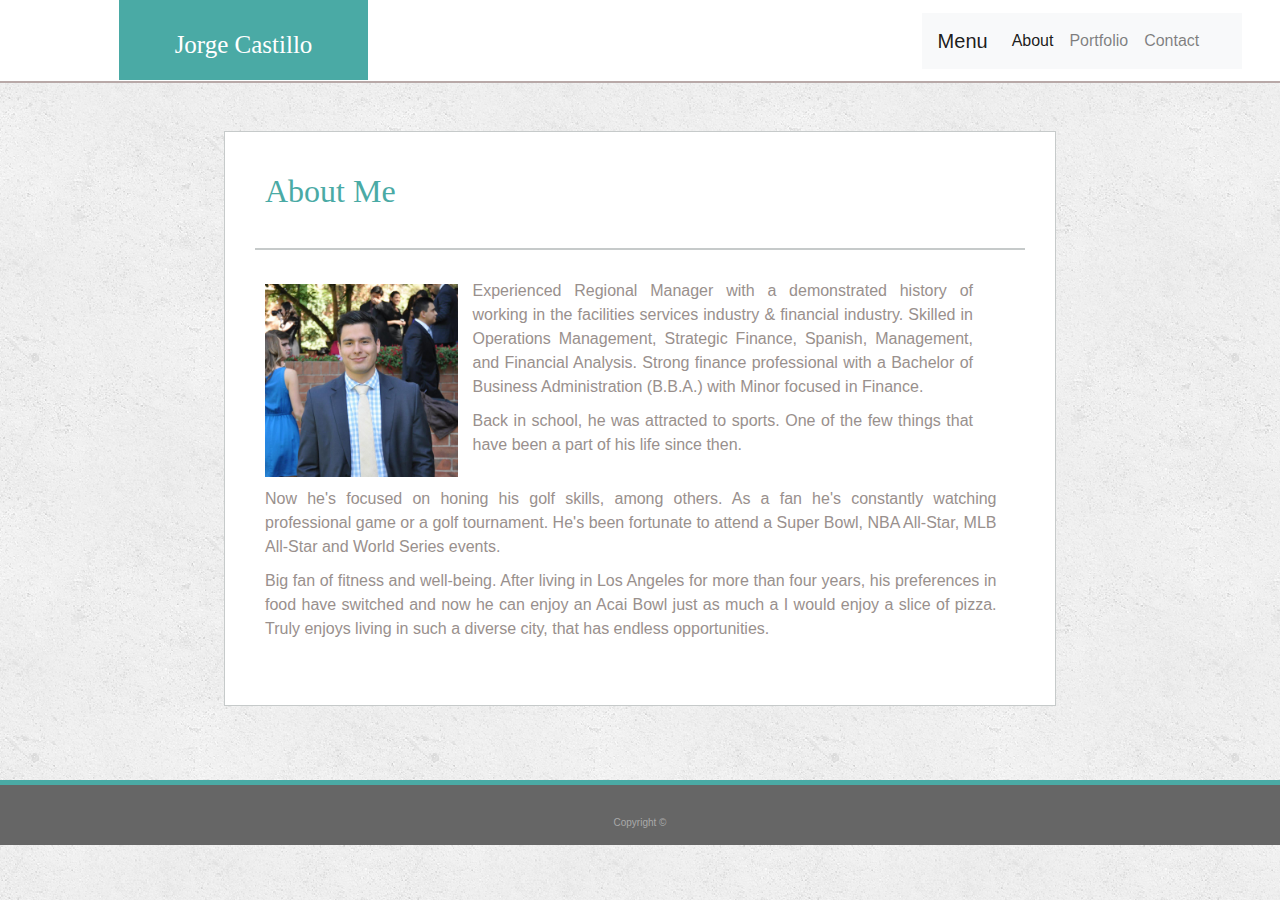
<file: index.html>
<!DOCTYPE html>
<html lang="en">

<head>
    <meta charset="UTF-8">
    <meta name="viewport" content="width=device-width, initial-scale=1.0">
    <meta http-equiv="X-UA-Compatible" content="ie=edge">
    <title>About JC</title>

    <!--links to CSS Stylesheet-->
    <link rel="stylesheet" type="text/css" media="screen" href="index.css">

    <!--links to Bootstrap-->
    <link rel="stylesheet" href="https://stackpath.bootstrapcdn.com/bootstrap/4.3.1/css/bootstrap.min.css"
        integrity="sha384-ggOyR0iXCbMQv3Xipma34MD+dH/1fQ784/j6cY/iJTQUOhcWr7x9JvoRxT2MZw1T" crossorigin="anonymous">

    <!--Links to Google fonts-->
    <link href="https://fonts.googleapis.com/css?family=Oswald" rel="stylesheet">

    <!--Viewport-->
    <meta name="viewport" content="width=device-width, initial-scale=1.0">


    <!--Header and background: White-->
    <div class="header">

        <!--NAvBAR-->
        <div id="navbar">
            <nav class="navbar navbar-expand-lg navbar-light bg-light">
                <a class="navbar-brand" href="#">Menu</a>
                <button class="navbar-toggler" type="button" data-toggle="collapse" data-target="#navbarNav"
                    aria-controls="navbarNav" aria-expanded="false" aria-label="Toggle navigation">
                    <span class="navbar-toggler-icon"></span>
                </button>
                <div class="collapse navbar-collapse" id="navbarNav">
                    <ul class="navbar-nav">
                        <li class="nav-item active">
                            <a class="nav-link" href="index.html">About <span class="sr-only">(current)</span></a>
                        </li>
                        <li class="nav-item">
                            <a class="nav-link" href="portfolio.html">Portfolio</a>
                        </li>
                        <li class="nav-item">
                            <a class="nav-link" href="contact.html">Contact</a>
                        </li>
                        <li class="nav-item">
                            <a class="nav-link disabled" href="#" tabindex="-1" aria-disabled="true"></a>
                        </li>
                    </ul>
                </div>
            </nav>
        </div>

        <!--Header title & background: #d8e5e4-->
        <h1 id="title">Jorge Castillo</h1>

    </div>

    </div>

</head>

<br>
<br>


<body>


    <div id="container">

        <h2>
            About Me
        </h2>
        <section class="bottomline">
        </section>
        <br>


        <img class="biopic" src="assets/jcbio.jpg" alt="JC Bio Pic">

        <p class="text1">
            Experienced Regional Manager with a demonstrated history of working in the facilities services
            industry & financial industry.
            Skilled in Operations Management, Strategic Finance, Spanish, Management, and Financial
            Analysis. Strong finance professional
            with a Bachelor of Business Administration (B.B.A.) with Minor focused in Finance.
        </p>


        <p class="text1">
            Back in school, he was attracted to sports. One of the few things that have been a part of his life since
            then.


        </p>
        <br>
        <p class="text2">
            Now he's focused on honing his golf skills,
            among others. As a
            fan he's constantly watching professional game or a golf tournament.
            He's been fortunate to attend a Super Bowl, NBA All-Star, MLB All-Star and World Series events.

        </p>

        <p class="text2">
            Big fan of fitness and well-being. After living in Los Angeles for more than four years, his preferences in
            food
            have switched and now he can enjoy an Acai Bowl just as much a I would enjoy a slice of pizza.
            Truly enjoys living in such a diverse city, that has endless opportunities.
        </p>


        <br>

    </div>


    <!--Footer to Bootstrap-->
    <script src="https://code.jquery.com/jquery-3.3.1.slim.min.js"
        integrity="sha384-q8i/X+965DzO0rT7abK41JStQIAqVgRVzpbzo5smXKp4YfRvH+8abtTE1Pi6jizo"
        crossorigin="anonymous"></script>
    <script src="https://cdnjs.cloudflare.com/ajax/libs/popper.js/1.14.7/umd/popper.min.js"
        integrity="sha384-UO2eT0CpHqdSJQ6hJty5KVphtPhzWj9WO1clHTMGa3JDZwrnQq4sF86dIHNDz0W1"
        crossorigin="anonymous"></script>
    <script src="https://stackpath.bootstrapcdn.com/bootstrap/4.3.1/js/bootstrap.min.js"
        integrity="sha384-JjSmVgyd0p3pXB1rRibZUAYoIIy6OrQ6VrjIEaFf/nJGzIxFDsf4x0xIM+B07jRM"
        crossorigin="anonymous"></script>


</body>
<br>
<footer>
    <br>
    <br>
    Copyright ©
</footer>

</html>
</file>
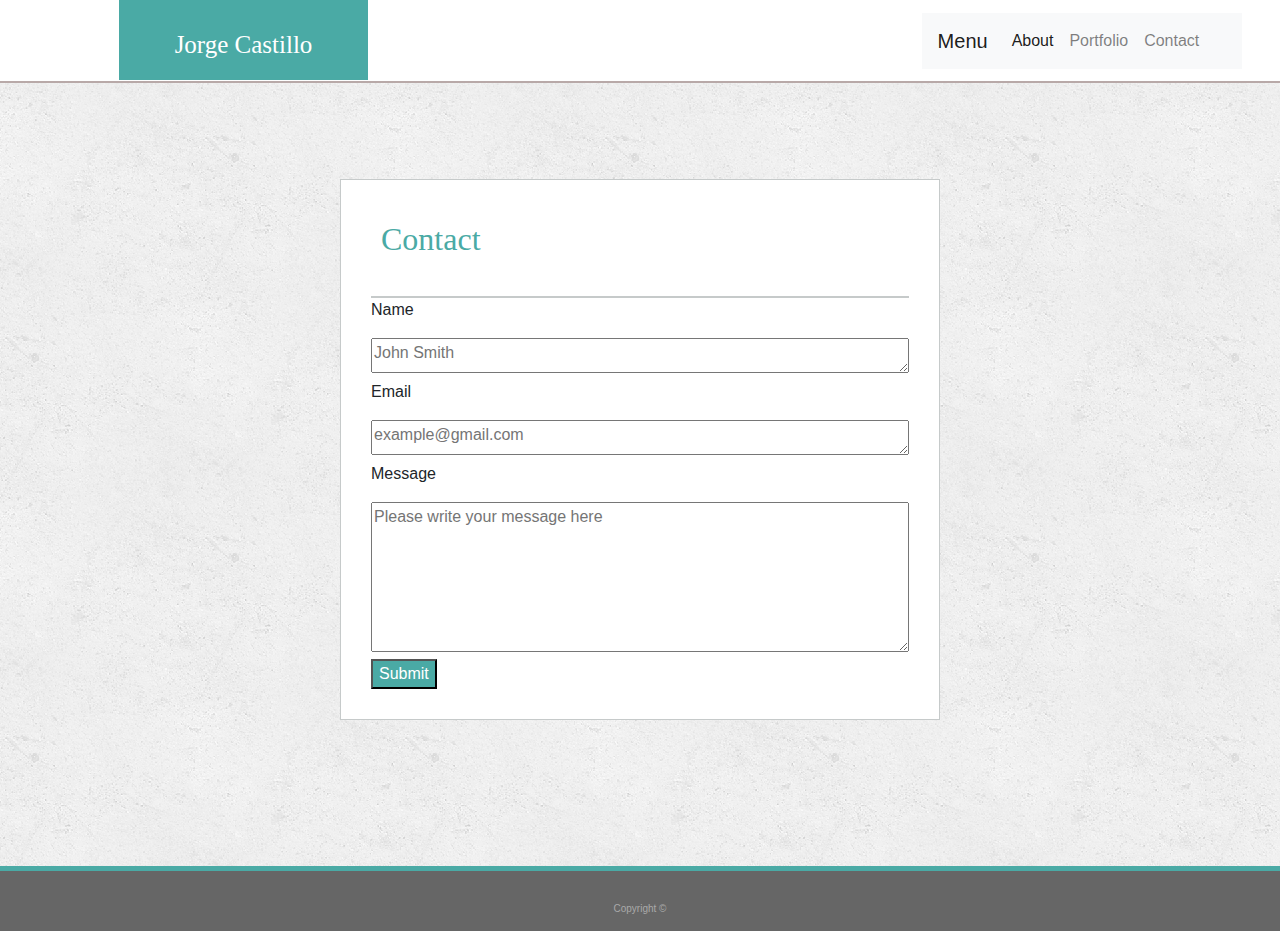
<file: contact.html>
<!DOCTYPE html>
<html lang="en">

<head>
    <meta charset="UTF-8">
    <meta name="viewport" content="width=device-width, initial-scale=1.0">
    <meta http-equiv="X-UA-Compatible" content="ie=edge">
    <title>Contact</title>

    <!--links to CSS Stylesheet-->
    <link rel="stylesheet" type="text/css" media="screen" href="index.css">

    <!--links to Bootstrap-->
    <link rel="stylesheet" href="https://stackpath.bootstrapcdn.com/bootstrap/4.3.1/css/bootstrap.min.css"
        integrity="sha384-ggOyR0iXCbMQv3Xipma34MD+dH/1fQ784/j6cY/iJTQUOhcWr7x9JvoRxT2MZw1T" crossorigin="anonymous">

    <!--links to Google fonts-->
    <link href="https://fonts.googleapis.com/css?family=Oswald" rel="stylesheet">

    <!--Viewport-->
    <meta name="viewport" content="width=device-width, initial-scale=1.0">

    <!--Header and background: White-->
    <div class="header">

        <!--NAvBAR-->
        <div id="navbar">
            <nav class="navbar navbar-expand-lg navbar-light bg-light">
                <a class="navbar-brand" href="#">Menu</a>
                <button class="navbar-toggler" type="button" data-toggle="collapse" data-target="#navbarNav"
                    aria-controls="navbarNav" aria-expanded="false" aria-label="Toggle navigation">
                    <span class="navbar-toggler-icon"></span>
                </button>
                <div class="collapse navbar-collapse" id="navbarNav">
                    <ul class="navbar-nav">
                        <li class="nav-item active">
                            <a class="nav-link" href="index.html">About <span class="sr-only">(current)</span></a>
                        </li>
                        <li class="nav-item">
                            <a class="nav-link" href="portfolio.html">Portfolio</a>
                        </li>
                        <li class="nav-item">
                            <a class="nav-link" href="contact.html">Contact</a>
                        </li>
                        <li class="nav-item">
                            <a class="nav-link disabled" href="#" tabindex="-1" aria-disabled="true"></a>
                        </li>
                    </ul>
                </div>
            </nav>
        </div>
        <!--Header title & background: #d8e5e4-->
        <h1 id="title">Jorge Castillo</h1>


    </div>

</head>
<br>
<br>


<body>

    <br>
    <br>
    <div id="contactbox">
        <h2> Contact</h2>
        <section class="bottomline">
        </section>

        <p class="text">Name</p>
        <form action="/action_page.php">
            <textarea id="textarea" required="required" placeholder="John Smith" name="name" required></textarea>
        </form>

        <p class="text">Email</p>
        <form action="/action_page.php">
            <textarea id="textarea" required="required" placeholder="example@gmail.com" name="email"
                required></textarea>
        </form>

        <p class="text">Message</p>
        <form action="/action_page.php">
            <textarea id="textarea2" required="required" placeholder="Please write your message here" name="message"
                required></textarea>
            <input type="submit">
        </form>
    </div>
    <br>
    <br>
    <br>

    <!--Footer to Bootstrap-->
    <script src="https://code.jquery.com/jquery-3.3.1.slim.min.js"
        integrity="sha384-q8i/X+965DzO0rT7abK41JStQIAqVgRVzpbzo5smXKp4YfRvH+8abtTE1Pi6jizo"
        crossorigin="anonymous"></script>
    <script src="https://cdnjs.cloudflare.com/ajax/libs/popper.js/1.14.7/umd/popper.min.js"
        integrity="sha384-UO2eT0CpHqdSJQ6hJty5KVphtPhzWj9WO1clHTMGa3JDZwrnQq4sF86dIHNDz0W1"
        crossorigin="anonymous"></script>
    <script src="https://stackpath.bootstrapcdn.com/bootstrap/4.3.1/js/bootstrap.min.js"
        integrity="sha384-JjSmVgyd0p3pXB1rRibZUAYoIIy6OrQ6VrjIEaFf/nJGzIxFDsf4x0xIM+B07jRM"
        crossorigin="anonymous"></script>


</body>
<br>
<footer>
    <br>
    <br>
    Copyright ©
</footer>

</html>
</file>
<file: index.css>
body {
    background-image: url(assets/concrete_seamless.png)
}

.header {
    background-color: #ffffff;
    height: 83px;
    width: 100%;
    border-bottom: 2px solid #b8a9a8;
    
}

#navbar {
    width: 25%;
    margin-left: 72%;
    margin-top: 1%;
    position: fixed;
    z-index: 1;

}


#title {
    background-color: #4aaaa5;
    color: #ffffff;
    width: 249px;
    height: 80px;
    position: relative;
    left: 119px;
    padding: 30px;
    text-align: center;
    font-size: 25px;
    font-family: Georgia, 'Times New Roman', Times, serif; 

}


h2 {
    color: #4aaaa5;
    font-family: Georgia, 'Times New Roman', Times, serif;
    padding: 10px;
}

#container {
    background-color: #ffffff;
    max-width: 960px;
    width: 65%;
    position: relative;
    margin: 0 auto;
    height: 70%;
    padding: 30px;
    border: .05px solid  #c6caca;
    margin-bottom: 50px;

}


#contactbox {
    background-color: #ffffff;
    position: relative;
    margin: 0 auto;
    width: 87%;
    min-width: 300px;
    max-width: 600px;
    height: 70%;
    padding: 30px;
    border: .05px solid #c6caca;
    margin-bottom: 50px;
}

  #textarea {
    width: 100%;
    min-width: 200px;
    height: 35px;
    min-height: 35px;
    max-height: 35px;
    }

    #textarea2 {
        width: 100%;
        min-width: 200px;
        min-height: 150px;
        max-height: 250px;
        }


.items {
    background-color: #ffffff;
    width: 70%;
    position: relative;
    margin: 0 auto;
    height: 90%;
    padding: 5%;
    border: .05px solid #c6caca;
    margin-bottom: 70px;
    min-width: 400px;
    max-width: 600px;
}

.item1 {
    width: 94%;
    position: relative;
    margin: 0 auto;
    height: 92%;
    min-width: 200px;
    max-width: 200px;
}

.bottomline {

    border-bottom: 2px solid  #c6caca;
    padding: 10px;
}

.biopic {
    float: left;
    width: 25%;
    min-height: 30%;
    margin: 10px;
}


.nametag {
    
    background-color: #4aaaa5;
    color: #ffffff;
    font-size: 15px;
    text-align: center;
    padding-top: 10px;
    font-family: Georgia, 'Times New Roman', Times, serif;
    width: 200px;
    height: 40px;
    position: relative;
    bottom: 49px;
}

.text1 {
    float:left;
    text-align: justify;
    color: #99908d;
    margin: 5px;  
    font-family: Arial, Helvetica, sans-serif;
    width: 65%;
}

.text2 {
    clear:both;
    text-align: justify;
    color: #99908d;
    margin: 10px;  
    font-family: Arial, Helvetica, sans-serif;
    width: 95%;

}

footer {
    clear:both;
    overflow: hidden; 
    width: 100%;
    background-color: #666666;
    height: 65px;
    text-align: center;
    color: darkgrey;
    border-top: 5px solid #4aaaa5;;
    font-size: 10px;

}

i:link {
    color: rgb(4, 56, 124); 
    background-color: transparent; 
    text-decoration: none;
  }

input {
    background-color: #4aaaa5;
    color: #ffffff;
    font-size: 15px;
}
</file>
